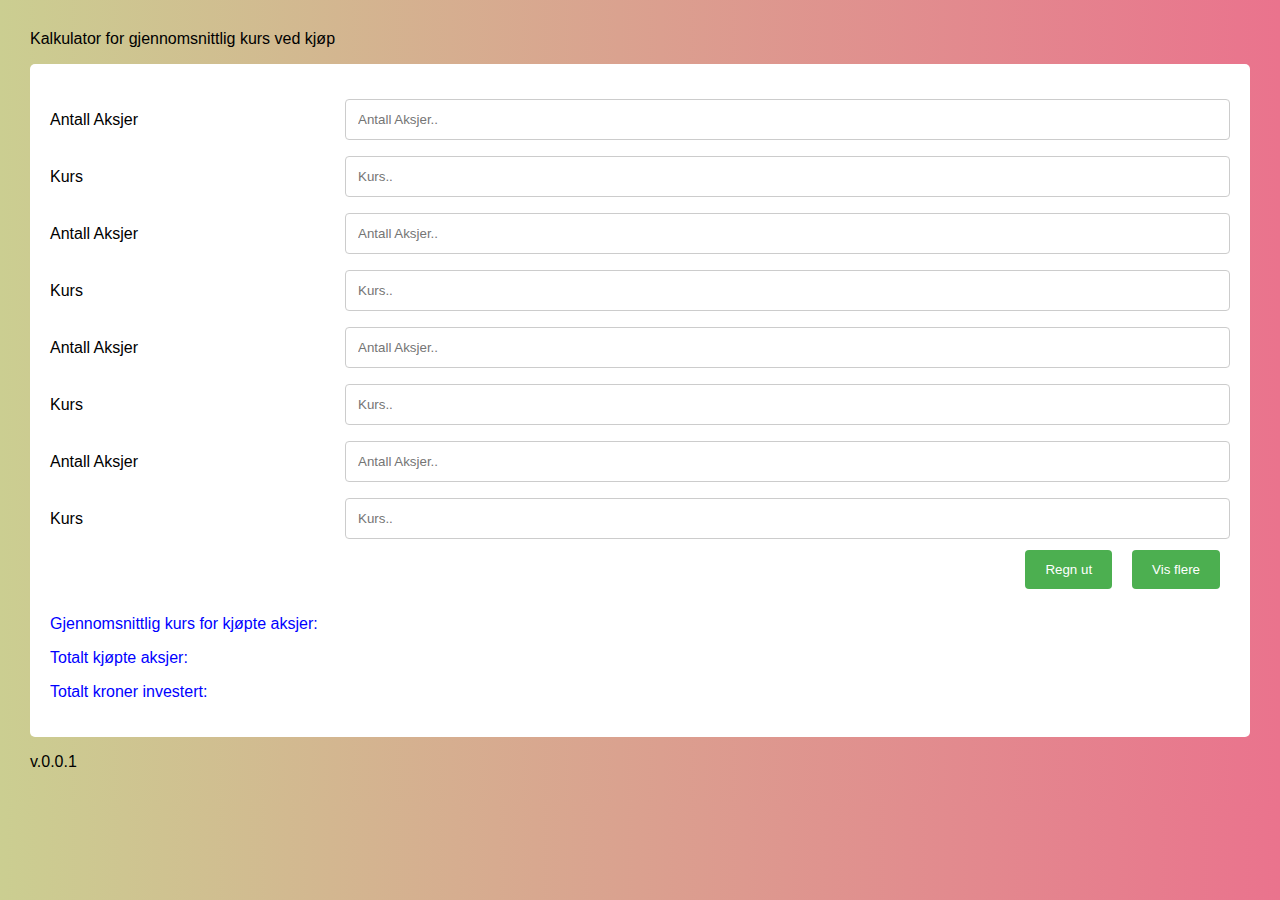
<file: index.html>
<!DOCTYPE html>
<html>

<head>
    <meta name="author" content="Daniel Lundquist">
    <meta name="description" content="Free avarage stock calculator">
    <script src="gu.js" defer></script>
    <link href="styles.css" rel="stylesheet">
    <meta charset=utf-8 />
    <title>Avarage Stock Buy Price Calculator </title>
    <style type="text/css">
    </style>
</head>


<body>
    <p> Kalkulator for gjennomsnittlig kurs ved kjøp</p>
    <div class="container">
        <form>
            <div class="row1">
                <div class="col-25">
                    <label for="antallAksjer">Antall Aksjer</label>
                </div>
                <div class="col-75">
                    <input type="text" id="antallAksjer" placeholder="Antall Aksjer..">
                </div>
            </div>
            <div class="row1">
                <div class="col-25">
                    <label for="Kurs">Kurs</label>
                </div>
                <div class="col-75">
                    <input type="text" id="kurs" placeholder="Kurs..">
                </div>
            </div>

            <div class="row">
                <div class="col-25">
                    <label for="antallAksjer">Antall Aksjer</label>
                </div>
                <div class="col-75">
                    <input type="text" id="antallAksjer2" placeholder="Antall Aksjer..">
                </div>
            </div>
            <div class="row">
                <div class="col-25">
                    <label for="Kurs">Kurs</label>
                </div>
                <div class="col-75">
                    <input type="text" id="kurs2" placeholder="Kurs..">
                </div>
            </div>

            <div class="row">
                <div class="col-25">
                    <label for="antallAksjer">Antall Aksjer</label>
                </div>
                <div class="col-75">
                    <input type="text" id="antallAksjer3" placeholder="Antall Aksjer..">
                </div>
            </div>
            <div class="row">
                <div class="col-25">
                    <label for="Kurs">Kurs</label>
                </div>
                <div class="col-75">
                    <input type="text" id="kurs3" placeholder="Kurs..">
                </div>
            </div>

            <div class="row">
                <div class="col-25">
                    <label for="antallAksjer">Antall Aksjer</label>
                </div>
                <div class="col-75">
                    <input type="text" id="antallAksjer4" placeholder="Antall Aksjer..">
                </div>
            </div>
            <div class="row">
                <div class="col-25">
                    <label for="Kurs">Kurs</label>
                </div>
                <div class="col-75">
                    <input type="text" id="kurs4" placeholder="Kurs..">
                </div>
            </div>



            <div id="gu" style="display:none;" id="gu">
                <div class="row">
                    <div class="col-25">
                        <label for="antallAksjer">Antall Aksjer</label>
                    </div>
                    <div class="col-75">
                        <input type="text" id="antallAksjer5" placeholder="Antall Aksjer..">
                    </div>
                </div>
                <div class="row">
                    <div class="col-25">
                        <label for="Kurs">Kurs</label>
                    </div>
                    <div class="col-75">
                        <input type="text" id="kurs5" placeholder="Kurs..">
                    </div>
                </div>

                <div class="row">
                    <div class="col-25">
                        <label for="antallAksjer">Antall Aksjer</label>
                    </div>
                    <div class="col-75">
                        <input type="text" id="antallAksjer6" placeholder="Antall Aksjer..">
                    </div>
                </div>
                <div class="row">
                    <div class="col-25">
                        <label for="Kurs">Kurs</label>
                    </div>
                    <div class="col-75">
                        <input type="text" id="kurs6" placeholder="Kurs..">
                    </div>
                </div>

                <div class="row">
                    <div class="col-25">
                        <label for="antallAksjer">Antall Aksjer</label>
                    </div>
                    <div class="col-75">
                        <input type="text" id="antallAksjer7" placeholder="Antall Aksjer..">
                    </div>
                </div>
                <div class="row">
                    <div class="col-25">
                        <label for="Kurs">Kurs</label>
                    </div>
                    <div class="col-75">
                        <input type="text" id="kurs7" placeholder="Kurs..">
                    </div>
                </div>

                <div class="row">
                    <div class="col-25">
                        <label for="antallAksjer">Antall Aksjer</label>
                    </div>
                    <div class="col-75">
                        <input type="text" id="antallAksjer8" placeholder="Antall Aksjer..">
                    </div>
                </div>
                <div class="row">
                    <div class="col-25">
                        <label for="Kurs">Kurs</label>
                    </div>
                    <div class="col-75">
                        <input type="text" id="kurs8" placeholder="Kurs..">
                    </div>
                </div>

                <div class="row">
                    <div class="col-25">
                        <label for="antallAksjer">Antall Aksjer</label>
                    </div>
                    <div class="col-75">
                        <input type="text" id="antallAksjer9" placeholder="Antall Aksjer..">
                    </div>
                </div>
                <div class="row">
                    <div class="col-25">
                        <label for="Kurs">Kurs</label>
                    </div>
                    <div class="col-75">
                        <input type="text" id="kurs9" placeholder="Kurs..">
                    </div>
                </div>

                <div class="row">
                    <div class="col-25">
                        <label for="antallAksjer">Antall Aksjer</label>
                    </div>
                    <div class="col-75">
                        <input type="text" id="antallAksjer10" placeholder="Antall Aksjer..">
                    </div>
                </div>


                <div class="row">
                    <div class="col-25">
                        <label for="Kurs">Kurs</label>
                    </div>
                    <div class="col-75">
                        <input type="text" id="kurs10" placeholder="Kurs..">
                    </div>
                </div>
            </div>


            <div class="row">
                <div class="">
                    <input type="button" onClick="showInputFields()" value="Vis flere" />
                    <input type="button" onClick="averageStockCalculation()" Value="Regn ut" />
                </div>
            </div>
        </form>

        <p style="color:blue">Gjennomsnittlig kurs for kjøpte aksjer: <br>
            <span id="resultat"></span>
        </p>

        <p style="color:blue">Totalt kjøpte aksjer: <br>
            <span id="totaltAksjerKjøpt"></span>
        </p>
        
        <p style="color: blue;">Totalt kroner investert: <br>
            <span id="totaltInvestert"></span>
        </p>
    </div>

    <p>v.0.0.1
    </p>
</body>

</html>
</file>
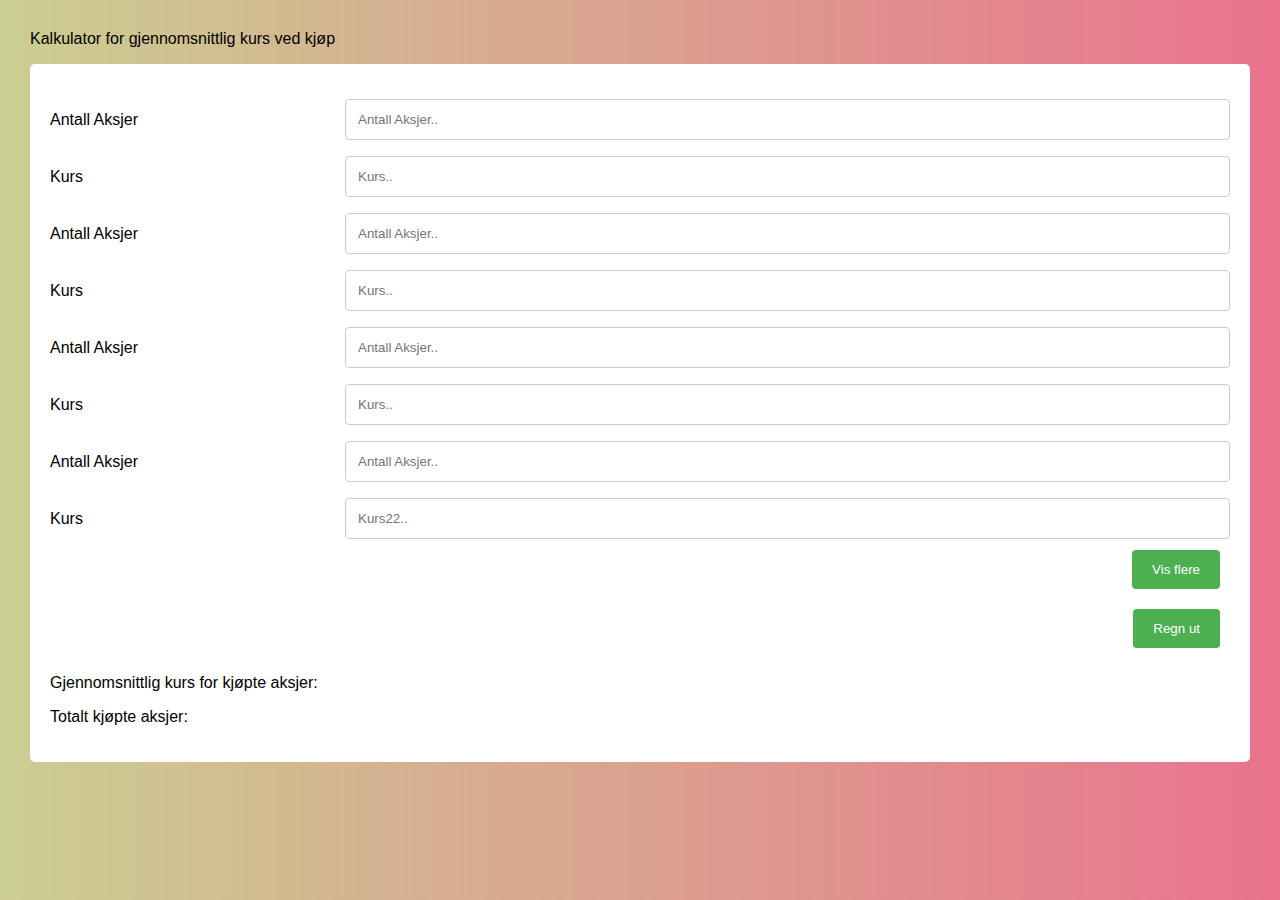
<file: public/index.html>
<!DOCTYPE html>
<html>

<head>
    <meta name="author" content="Daniel Lundquist">
    <meta name="description" content="Free avarage stock calculator">
    <script src="gu.js" defer></script>
    <link href="styles.css" rel="stylesheet">
    <meta charset=utf-8 />
    <title>Avarage Stock Buy Price Calculator </title>
    <style type="text/css">
    </style>
</head>


<body>
    <p> Kalkulator for gjennomsnittlig kurs ved kjøp</p>
    <div class="container">
        <form>
            <div class="row">
                <div class="col-25">
                    <label for="antallAksjer">Antall Aksjer</label>
                </div>
                <div class="col-75">
                    <input type="text" id="antallAksjer" placeholder="Antall Aksjer..">
                </div>
            </div>
            <div class="row">
                <div class="col-25">
                    <label for="Kurs">Kurs</label>
                </div>
                <div class="col-75">
                    <input type="text" id="kurs" placeholder="Kurs..">
                </div>
            </div>

            <div class="row">
                <div class="col-25">
                    <label for="antallAksjer">Antall Aksjer</label>
                </div>
                <div class="col-75">
                    <input type="text" id="antallAksjer2" placeholder="Antall Aksjer..">
                </div>
            </div>
            <div class="row">
                <div class="col-25">
                    <label for="Kurs">Kurs</label>
                </div>
                <div class="col-75">
                    <input type="text" id="kurs2" placeholder="Kurs..">
                </div>
            </div>

            <div class="row">
                <div class="col-25">
                    <label for="antallAksjer">Antall Aksjer</label>
                </div>
                <div class="col-75">
                    <input type="text" id="antallAksjer3" placeholder="Antall Aksjer..">
                </div>
            </div>
            <div class="row">
                <div class="col-25">
                    <label for="Kurs">Kurs</label>
                </div>
                <div class="col-75">
                    <input type="text" id="kurs3" placeholder="Kurs..">
                </div>
            </div>

            <div class="row">
                <div class="col-25">
                    <label for="antallAksjer">Antall Aksjer</label>
                </div>
                <div class="col-75">
                    <input type="text" id="antallAksjer4" placeholder="Antall Aksjer..">
                </div>
            </div>
            <div class="row">
                <div class="col-25">
                    <label for="Kurs">Kurs</label>
                </div>
                <div class="col-75">
                    <input type="text" id="kurs4" placeholder="Kurs22..">
                </div>
            </div>



            <div id="gu" style="display:none;" id="gu">
                <div class="row1">
                    <div class="col-25">
                        <label for="antallAksjer">Antall Aksjer</label>
                    </div>
                    <div class="col-75">
                        <input type="text" id="antallAksjer5" placeholder="Antall Aksjer..">
                    </div>
                </div>
                <div class="row1">
                    <div class="col-25">
                        <label for="Kurs">Kurs</label>
                    </div>
                    <div class="col-75">
                        <input type="text" id="kurs5" placeholder="Kurs..">
                    </div>
                </div>

                <div class="row1">
                    <div class="col-25">
                        <label for="antallAksjer">Antall Aksjer</label>
                    </div>
                    <div class="col-75">
                        <input type="text" id="antallAksjer6" placeholder="Antall Aksjer..">
                    </div>
                </div>
                <div class="row1">
                    <div class="col-25">
                        <label for="Kurs">Kurs</label>
                    </div>
                    <div class="col-75">
                        <input type="text" id="kurs6" placeholder="Kurs..">
                    </div>
                </div>

                <div class="row1">
                    <div class="col-25">
                        <label for="antallAksjer">Antall Aksjer</label>
                    </div>
                    <div class="col-75">
                        <input type="text" id="antallAksjer7" placeholder="Antall Aksjer..">
                    </div>
                </div>
                <div class="row1">
                    <div class="col-25">
                        <label for="Kurs">Kurs</label>
                    </div>
                    <div class="col-75">
                        <input type="text" id="kurs7" placeholder="Kurs..">
                    </div>
                </div>

                <div class="row1">
                    <div class="col-25">
                        <label for="antallAksjer">Antall Aksjer</label>
                    </div>
                    <div class="col-75">
                        <input type="text" id="antallAksjer8" placeholder="Antall Aksjer..">
                    </div>
                </div>
                <div class="row1">
                    <div class="col-25">
                        <label for="Kurs">Kurs</label>
                    </div>
                    <div class="col-75">
                        <input type="text" id="kurs8" placeholder="Kurs..">
                    </div>
                </div>

                <div class="row1">
                    <div class="col-25">
                        <label for="antallAksjer">Antall Aksjer</label>
                    </div>
                    <div class="col-75">
                        <input type="text" id="antallAksjer9" placeholder="Antall Aksjer..">
                    </div>
                </div>
                <div class="row1">
                    <div class="col-25">
                        <label for="Kurs">Kurs</label>
                    </div>
                    <div class="col-75">
                        <input type="text" id="kurs9" placeholder="Kurs..">
                    </div>
                </div>

                <div class="row1">
                    <div class="col-25">
                        <label for="antallAksjer">Antall Aksjer</label>
                    </div>
                    <div class="col-75">
                        <input type="text" id="antallAksjer10" placeholder="Antall Aksjer..">
                    </div>
                </div>


                <div class="row1">
                    <div class="col-25">
                        <label for="Kurs">Kurs</label>
                    </div>
                    <div class="col-75">
                        <input type="text" id="kurs10" placeholder="Kurs..">
                    </div>
                </div>
            </div>





            <div class="row">
                <input type="button" onClick="showInputFields()" value="Vis flere" />
            </div>
            <div class="row">
                <input type="button" onClick="averageStockCalculation()" Value="Regn ut" />
            </div>

        </form>

        <p>Gjennomsnittlig kurs for kjøpte aksjer: <br>
            <span id="resultat"></span>
        </p>
    
        <p>Totalt kjøpte aksjer: <br>
            <span id="totaltAksjerKjøpt"></span>
        </p>
    </div>


</body>

</html>
</file>
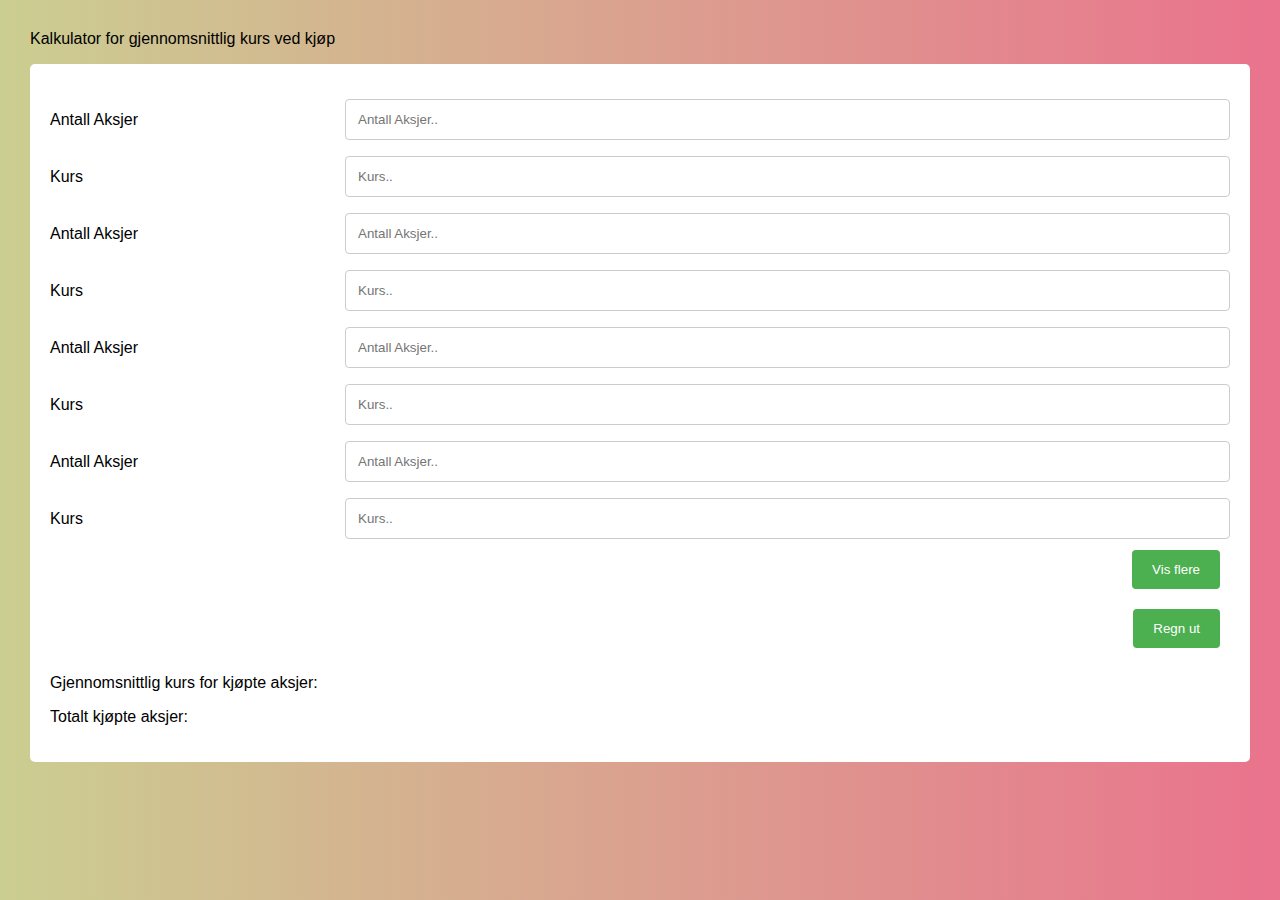
<file: gu.html>
<!DOCTYPE html>
<html>

<head>
    <meta name="author" content="Daniel Lundquist">
    <meta name="description" content="Free avarage stock calculator">
    <script src="gu.js" defer></script>
    <link href="gu.css" rel="stylesheet">
    <meta charset=utf-8 />
    <title>Avarage Stock Buy Price Calculator </title>
    <style type="text/css">
    </style>
</head>


<body>
    <p> Kalkulator for gjennomsnittlig kurs ved kjøp</p>
    <div class="container">
        <form>
            <div class="row">
                <div class="col-25">
                    <label for="antallAksjer">Antall Aksjer</label>
                </div>
                <div class="col-75">
                    <input type="text" id="antallAksjer" placeholder="Antall Aksjer..">
                </div>
            </div>
            <div class="row">
                <div class="col-25">
                    <label for="Kurs">Kurs</label>
                </div>
                <div class="col-75">
                    <input type="text" id="kurs" placeholder="Kurs..">
                </div>
            </div>

            <div class="row">
                <div class="col-25">
                    <label for="antallAksjer">Antall Aksjer</label>
                </div>
                <div class="col-75">
                    <input type="text" id="antallAksjer2" placeholder="Antall Aksjer..">
                </div>
            </div>
            <div class="row">
                <div class="col-25">
                    <label for="Kurs">Kurs</label>
                </div>
                <div class="col-75">
                    <input type="text" id="kurs2" placeholder="Kurs..">
                </div>
            </div>

            <div class="row">
                <div class="col-25">
                    <label for="antallAksjer">Antall Aksjer</label>
                </div>
                <div class="col-75">
                    <input type="text" id="antallAksjer3" placeholder="Antall Aksjer..">
                </div>
            </div>
            <div class="row">
                <div class="col-25">
                    <label for="Kurs">Kurs</label>
                </div>
                <div class="col-75">
                    <input type="text" id="kurs3" placeholder="Kurs..">
                </div>
            </div>

            <div class="row">
                <div class="col-25">
                    <label for="antallAksjer">Antall Aksjer</label>
                </div>
                <div class="col-75">
                    <input type="text" id="antallAksjer4" placeholder="Antall Aksjer..">
                </div>
            </div>
            <div class="row">
                <div class="col-25">
                    <label for="Kurs">Kurs</label>
                </div>
                <div class="col-75">
                    <input type="text" id="kurs4" placeholder="Kurs..">
                </div>
            </div>



            <div id="gu" style="display:none;" id="gu">
                <div class="row1">
                    <div class="col-25">
                        <label for="antallAksjer">Antall Aksjer</label>
                    </div>
                    <div class="col-75">
                        <input type="text" id="antallAksjer5" placeholder="Antall Aksjer..">
                    </div>
                </div>
                <div class="row1">
                    <div class="col-25">
                        <label for="Kurs">Kurs</label>
                    </div>
                    <div class="col-75">
                        <input type="text" id="kurs5" placeholder="Kurs..">
                    </div>
                </div>

                <div class="row1">
                    <div class="col-25">
                        <label for="antallAksjer">Antall Aksjer</label>
                    </div>
                    <div class="col-75">
                        <input type="text" id="antallAksjer6" placeholder="Antall Aksjer..">
                    </div>
                </div>
                <div class="row1">
                    <div class="col-25">
                        <label for="Kurs">Kurs</label>
                    </div>
                    <div class="col-75">
                        <input type="text" id="kurs6" placeholder="Kurs..">
                    </div>
                </div>

                <div class="row1">
                    <div class="col-25">
                        <label for="antallAksjer">Antall Aksjer</label>
                    </div>
                    <div class="col-75">
                        <input type="text" id="antallAksjer7" placeholder="Antall Aksjer..">
                    </div>
                </div>
                <div class="row1">
                    <div class="col-25">
                        <label for="Kurs">Kurs</label>
                    </div>
                    <div class="col-75">
                        <input type="text" id="kurs7" placeholder="Kurs..">
                    </div>
                </div>

                <div class="row1">
                    <div class="col-25">
                        <label for="antallAksjer">Antall Aksjer</label>
                    </div>
                    <div class="col-75">
                        <input type="text" id="antallAksjer8" placeholder="Antall Aksjer..">
                    </div>
                </div>
                <div class="row1">
                    <div class="col-25">
                        <label for="Kurs">Kurs</label>
                    </div>
                    <div class="col-75">
                        <input type="text" id="kurs8" placeholder="Kurs..">
                    </div>
                </div>

                <div class="row1">
                    <div class="col-25">
                        <label for="antallAksjer">Antall Aksjer</label>
                    </div>
                    <div class="col-75">
                        <input type="text" id="antallAksjer9" placeholder="Antall Aksjer..">
                    </div>
                </div>
                <div class="row1">
                    <div class="col-25">
                        <label for="Kurs">Kurs</label>
                    </div>
                    <div class="col-75">
                        <input type="text" id="kurs9" placeholder="Kurs..">
                    </div>
                </div>

                <div class="row1">
                    <div class="col-25">
                        <label for="antallAksjer">Antall Aksjer</label>
                    </div>
                    <div class="col-75">
                        <input type="text" id="antallAksjer10" placeholder="Antall Aksjer..">
                    </div>
                </div>


                <div class="row1">
                    <div class="col-25">
                        <label for="Kurs">Kurs</label>
                    </div>
                    <div class="col-75">
                        <input type="text" id="kurs10" placeholder="Kurs..">
                    </div>
                </div>
            </div>





            <div class="row">
                <input type="button" onClick="showInputFields()" value="Vis flere" />
            </div>
            <div class="row">
                <input type="button" onClick="averageStockCalculation()" Value="Regn ut" />
            </div>

        </form>

        <p>Gjennomsnittlig kurs for kjøpte aksjer: <br>
            <span id="resultat"></span>
        </p>
    
        <p>Totalt kjøpte aksjer: <br>
            <span id="totaltAksjerKjøpt"></span>
        </p>
    </div>


</body>

</html>
</file>
<file: styles.css>
*, *::before, *::after {
    box-sizing: border-box;
    font-family: Gotham Rounded, sans-serif;
    font-weight: normal;
  }
  
  body {
    margin: 30px;
    background: linear-gradient(to right, #CBCE91FF, #EA738DFF);
    }

    .container{
        border-radius: 5px;
        background-color: white;
        padding: 20px;
    }

    .col-25 {
        float: left;
        width: 25%;
        margin-top: 15px;
    }

    .col-75 {
        float: right;
        width: 75%;
        margin-top: 15px;
    }


    input[type=button] {
        background-color: #4CAF50;
        color: white;
        padding: 12px 20px;
        border: none;
        border-radius: 4px;
        cursor: pointer;
        margin: 10px;
        float: right;
    }

    input[type=button]:hover {
        background-color: black;
      }

      input[type=text], select, textarea {
        width: 100%;
        padding: 12px;
        border: 1px solid #ccc;
        border-radius: 4px;
        resize: vertical;
      }
      


      .row:after {
        content: "";
        display: table;
        clear: both;
      }

      .row1:after {
        content: "";
        display: table;
        clear: both;
      }

      label {
        padding: 12px 12px 12px 0;
        display: inline-block;
      }
</file>
<file: public/styles.css>
*, *::before, *::after {
    box-sizing: border-box;
    font-family: Gotham Rounded, sans-serif;
    font-weight: normal;
  }
  
  body {
    margin: 30px;
    background: linear-gradient(to right, #CBCE91FF, #EA738DFF);
    }

    .container{
        border-radius: 5px;
        background-color: white;
        padding: 20px;
    }

    .col-25 {
        float: left;
        width: 25%;
        margin-top: 15px;
    }

    .col-75 {
        float: right;
        width: 75%;
        margin-top: 15px;
    }

    input[type=button] {
        background-color: #4CAF50;
        color: white;
        padding: 12px 20px;
        border: none;
        border-radius: 4px;
        cursor: pointer;
        float: right;
        margin: 10px;
    }

    input[type=button]:hover {
        background-color: black;
      }

      input[type=text], select, textarea {
        width: 100%;
        padding: 12px;
        border: 1px solid #ccc;
        border-radius: 4px;
        resize: vertical;
      }
      


      .row:after {
        content: "";
        display: table;
        clear: both;
      }

      .row1:after {
        content: "";
        display: table;
        clear: both;
      }

      label {
        padding: 12px 12px 12px 0;
        display: inline-block;
      }
</file>
<file: gu.css>
*, *::before, *::after {
    box-sizing: border-box;
    font-family: Gotham Rounded, sans-serif;
    font-weight: normal;
  }
  
  body {
    margin: 30px;
    background: linear-gradient(to right, #CBCE91FF, #EA738DFF);
    }

    .container{
        border-radius: 5px;
        background-color: white;
        padding: 20px;
    }

    .col-25 {
        float: left;
        width: 25%;
        margin-top: 15px;
    }

    .col-75 {
        float: right;
        width: 75%;
        margin-top: 15px;
    }

    input[type=button] {
        background-color: #4CAF50;
        color: white;
        padding: 12px 20px;
        border: none;
        border-radius: 4px;
        cursor: pointer;
        float: right;
        margin: 10px;
    }

    input[type=button]:hover {
        background-color: black;
      }

      input[type=text], select, textarea {
        width: 100%;
        padding: 12px;
        border: 1px solid #ccc;
        border-radius: 4px;
        resize: vertical;
      }
      


      .row:after {
        content: "";
        display: table;
        clear: both;
      }

      .row1:after {
        content: "";
        display: table;
        clear: both;
      }

      label {
        padding: 12px 12px 12px 0;
        display: inline-block;
      }
</file>
